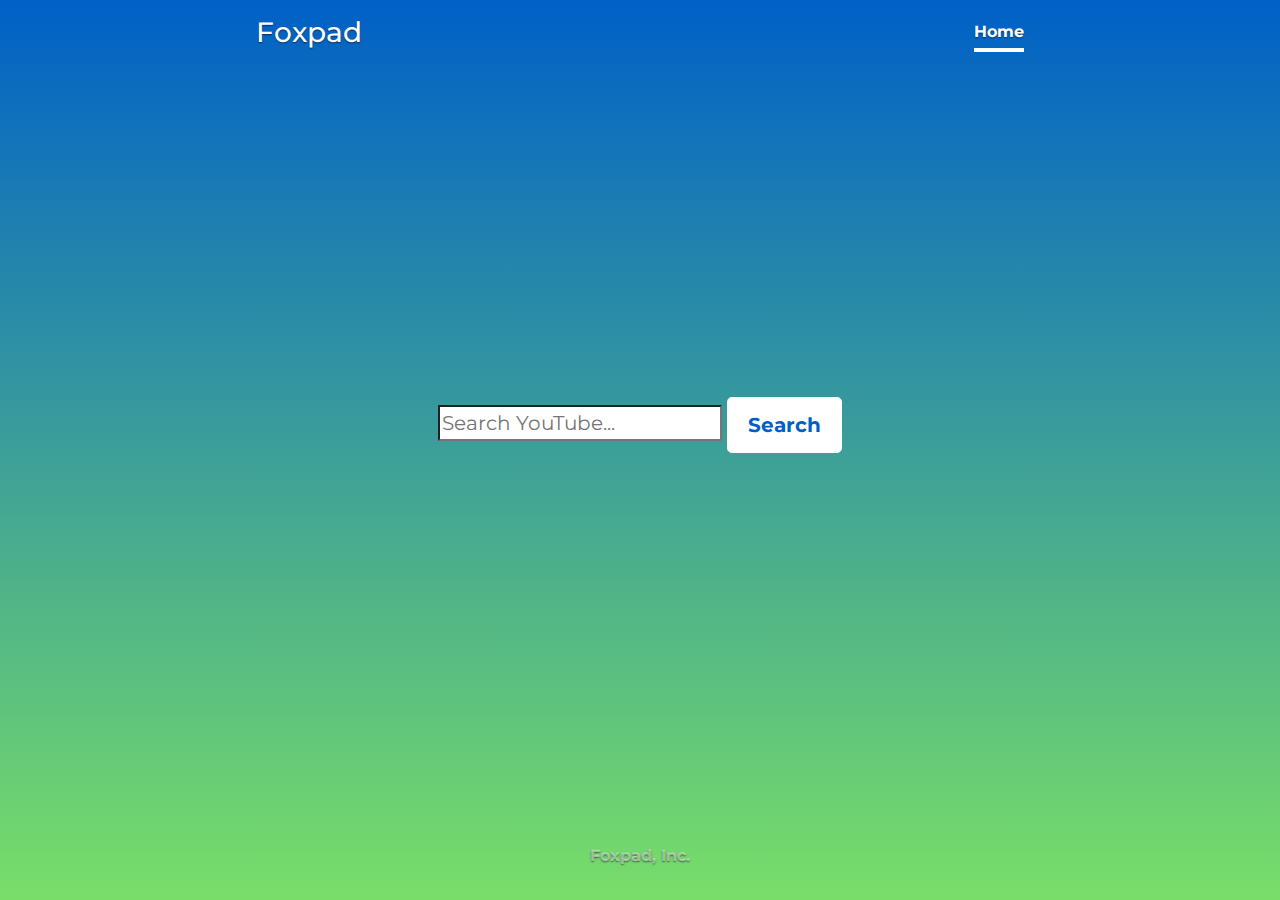
<file: public/host.html>
<!doctype html>
<html lang="en">

<head>
    <meta charset="utf-8">
    <meta name="viewport" content="width=device-width, initial-scale=1, shrink-to-fit=no">
    <meta name="description" content="">
    <meta name="author" content="Mark Otto, Jacob Thornton, and Bootstrap contributors">
    <meta name="generator" content="Jekyll v4.0.1">
    <title>Foxpad</title>

    <link rel="canonical" href="https://getbootstrap.com/docs/4.5/examples/cover/">

    <!-- Bootstrap core CSS -->
    <link href="css/bootstrap-css/bootstrap.css" rel="stylesheet">

    <style>
        .bd-placeholder-img {
            font-size: 1.125rem;
            text-anchor: middle;
            -webkit-user-select: none;
            -moz-user-select: none;
            -ms-user-select: none;
            user-select: none;
        }

        @media (min-width: 768px) {
            .bd-placeholder-img-lg {
                font-size: 3.5rem;
            }
        }
    </style>
    <!-- Custom styles for this template -->
    <link href="https://fonts.googleapis.com/css?family=Montserrat:700" rel="stylesheet">

    <link href="css/host.css" rel="stylesheet">
    <link href="css/base-style.css" rel="stylesheet">
</head>

<body class="text-center">
    <script>window.twttr = (function (d, s, id) {
            var js, fjs = d.getElementsByTagName(s)[0],
                t = window.twttr || {};
            if (d.getElementById(id)) return t;
            js = d.createElement(s);
            js.id = id;
            js.src = "https://platform.twitter.com/widgets.js";
            fjs.parentNode.insertBefore(js, fjs);

            t._e = [];
            t.ready = function (f) {
                t._e.push(f);
            };

            return t;
        }(document, "script", "twitter-wjs"));</script>

    <div class="grad">
        <div class="cover-container d-flex w-100 h-100 p-3 mx-auto flex-column">
            <header class="masthead mb-auto">
                <div class="inner">
                    <h3 class="masthead-brand">Foxpad</h3>
                    <nav class="nav nav-masthead justify-content-center">
                        <a class="nav-link active" href="home.html">Home</a>
                    </nav>
                </div>
            </header>
            <main role="main" class="inner cover">

                <div id="player"></div>

                <div id="start-content">
                    <h3 id="title"></h3>
                    <div id="thumbnail-div"><img id="thumbnail"></div>
                    <div id="control-buttons">
                        <button class="btn btn-lg btn-secondary" onclick="playVideo()">Play</button>
                        <button class="btn btn-lg btn-secondary" onclick="pauseVideo()">Pause</button>
                    </div>
                    <div id="share-url">
                        <input type="text" id="link">
                        <button class="btn btn-sm btn-secondary" onclick="myFunction()">Copy Link</button>
                    </div>
                    <iframe
                        src="https://www.facebook.com/plugins/share_button.php?href=https%3A%2F%2Ffoxpad-44db4.web.app%2F&layout=button&size=large&appId=147597489251862&width=77&height=28"
                        width="77" height="28" style="border:none;overflow:hidden" scrolling="no" frameborder="0"
                        allowTransparency="true" allow="encrypted-media"></iframe>
                    <div>
                        <a href="https://twitter.com/share?ref_src=twsrc%5Etfw" class="twitter-share-button" data-show-count="false">Tweet</a><script async src="https://platform.twitter.com/widgets.js" charset="utf-8"></script>
                    </div>
                </div>


                <div id="buttons">
                    <p class="lead">
                        <input type="search" id="query" name="q" placeholder="Search YouTube...">
                        <button class="btn btn-lg btn-secondary" id="search"
                            onclick="loadClient().then(execute)">Search</button>
                        <!-- <br>
                        <br>
                        <input type="search" id="url" name="url" placeholder="Enter YouTube URL..."></input>
                        <button class="btn btn-lg btn-secondary" onclick="getID()">Enter</button> -->
                        <br>
                        <br>
                        <button class="btn btn-lg btn-secondary" id="start">Start</button>
                    </p>
                </div>
            </main>

            <footer class="mastfoot mt-auto">
                <div class="inner">
                    <p>Foxpad, Inc.</p>
                </div>
            </footer>
        </div>
    </div>

    <script src="https://foxpad-server.herokuapp.com/socket.io/socket.io.js"></script>
    <script src="https://code.jquery.com/jquery-3.4.1.min.js"></script>
    <script src="https://apis.google.com/js/api.js"></script>
    <script src="https://ajax.googleapis.com/ajax/libs/jquery/3.5.1/jquery.min.js"></script>
    <script src="https://cdn.jsdelivr.net/npm/popper.js@1.16.0/dist/umd/popper.min.js"
        integrity="sha384-Q6E9RHvbIyZFJoft+2mJbHaEWldlvI9IOYy5n3zV9zzTtmI3UksdQRVvoxMfooAo"
        crossorigin="anonymous"></script>
    <script src="https://stackpath.bootstrapcdn.com/bootstrap/4.5.0/js/bootstrap.min.js"
        integrity="sha384-OgVRvuATP1z7JjHLkuOU7Xw704+h835Lr+6QL9UvYjZE3Ipu6Tp75j7Bh/kR0JKI"
        crossorigin="anonymous"></script>
    <script src="js/host.js"></script>
</body>

</html>
</file>
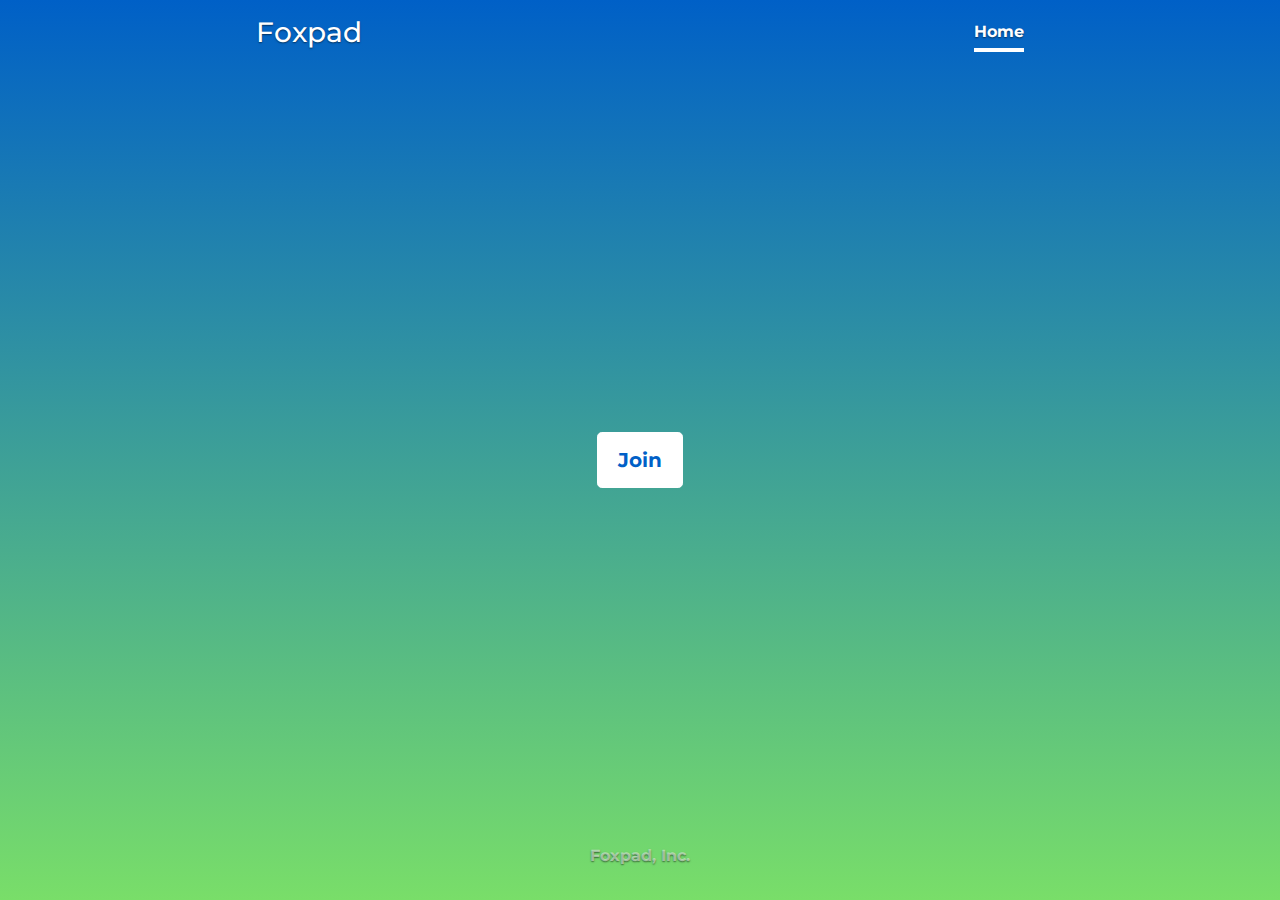
<file: public/listener.html>
<!doctype html>
<html lang="en">

<head>
    <meta charset="utf-8">
    <meta name="viewport" content="width=device-width, initial-scale=1, shrink-to-fit=no">
    <meta name="description" content="">
    <meta name="author" content="Mark Otto, Jacob Thornton, and Bootstrap contributors">
    <meta name="generator" content="Jekyll v4.0.1">
    <title>Foxpad</title>

    <link rel="canonical" href="https://getbootstrap.com/docs/4.5/examples/cover/">

    <!-- Bootstrap core CSS -->
    <link href="css/bootstrap-css/bootstrap.css" rel="stylesheet">

    <style>
        .bd-placeholder-img {
            font-size: 1.125rem;
            text-anchor: middle;
            -webkit-user-select: none;
            -moz-user-select: none;
            -ms-user-select: none;
            user-select: none;
        }

        @media (min-width: 768px) {
            .bd-placeholder-img-lg {
                font-size: 3.5rem;
            }
        }
    </style>
    <!-- Custom styles for this template -->
    <link href="https://fonts.googleapis.com/css?family=Montserrat:700" rel="stylesheet">

    <link href="css/host.css" rel="stylesheet">
    <link href="css/base-style.css" rel="stylesheet">
</head>

<body class="text-center">
    <div class="grad">
        <div class="cover-container d-flex w-100 h-100 p-3 mx-auto flex-column">
            <header class="masthead mb-auto">
                <div class="inner">
                    <h3 class="masthead-brand">Foxpad</h3>
                    <nav class="nav nav-masthead justify-content-center">
                        <a class="nav-link active" href="index.html">Home</a>
                    </nav>
                </div>
            </header>
            <main role="main" class="inner cover">
                <div id="player"></div>
                <div id="thumbnail-div"><img id="thumbnail"></div>
                <button onclick="showVideo()" class="btn btn-lg btn-secondary">Join</button>
            </main>


            <footer class="mastfoot mt-auto">
                <div class="inner">
                    <p>Foxpad, Inc.</p>
                </div>
            </footer>
        </div>
    </div>

    <script src="https://foxpad-server.herokuapp.com/socket.io/socket.io.js"></script>
    <script src="https://code.jquery.com/jquery-3.4.1.min.js"></script>
    <script src="https://apis.google.com/js/api.js"></script>
    <script src="https://ajax.googleapis.com/ajax/libs/jquery/3.5.1/jquery.min.js"></script>
    <script src="https://cdn.jsdelivr.net/npm/popper.js@1.16.0/dist/umd/popper.min.js"
        integrity="sha384-Q6E9RHvbIyZFJoft+2mJbHaEWldlvI9IOYy5n3zV9zzTtmI3UksdQRVvoxMfooAo"
        crossorigin="anonymous"></script>
    <script src="https://stackpath.bootstrapcdn.com/bootstrap/4.5.0/js/bootstrap.min.js"
        integrity="sha384-OgVRvuATP1z7JjHLkuOU7Xw704+h835Lr+6QL9UvYjZE3Ipu6Tp75j7Bh/kR0JKI"
        crossorigin="anonymous"></script>
    <script src="js/listener.js"></script>
</body>

</html>
</file>
<file: public/css/host.css>
/*
 * Base structure
 */
#player {
  display: flex;
  justify-content: center;
  align-items: center;
  margin: auto;
  display: none;
}

#start {
  display: none;
}

#start-content {
  display: none;
}
</file>
<file: public/css/base-style.css>
/*
 * Globals
 */

/* Links */
a,
a:focus,
a:hover {
  color: #fff;
}

/* Custom default button */
.btn-secondary,
.btn-secondary:hover,
.btn-secondary:focus {
  color: rgb(0, 96, 199);
  text-shadow: none; /* Prevent inheritance from `body` */
  background-color: #fff;
  border: .05rem solid #fff;
}


/*
 * Base structure
 */

html,
body {
  height: 100%;
  background-color: #333;
  font-family: 'Montserrat', sans-serif;
  font-weight: 700;
}

body {
  display: -ms-flexbox;
  display: flex;
  color: #fff;
  text-shadow: 0 .05rem .1rem rgba(0, 0, 0, .5);
  box-shadow: inset 0 0 5rem rgba(0, 0, 0, .5);
}

.cover-container {
  max-width: 50em;
}

.grad {
  background-image: linear-gradient(to bottom, rgb(0, 96, 199), rgb(121, 222, 105));
  height: 100vh;
  width: 100vw;
}

/*
 * Header
 */
.masthead {
  margin-bottom: 2rem;
}

.masthead-brand {
  margin-bottom: 0;
}

.nav-masthead .nav-link {
  padding: .25rem 0;
  font-weight: 700;
  color: rgba(255, 255, 255, .5);
  background-color: transparent;
  border-bottom: .25rem solid transparent;
}

.nav-masthead .nav-link:hover,
.nav-masthead .nav-link:focus {
  border-bottom-color: rgba(255, 255, 255, .25);
}

.nav-masthead .nav-link + .nav-link {
  margin-left: 1rem;
}

.nav-masthead .active {
  color: #fff;
  border-bottom-color: #fff;
}

@media (min-width: 48em) {
  .masthead-brand {
    float: left;
  }
  .nav-masthead {
    float: right;
  }
}


/*
 * Cover
 */
.cover {
  padding: 0 1.5rem;
}
.cover .btn-lg {
  padding: .75rem 1.25rem;
  font-weight: 700;
}


/*
 * Footer
 */
.mastfoot {
  color: rgba(255, 255, 255, .5);
}
</file>
